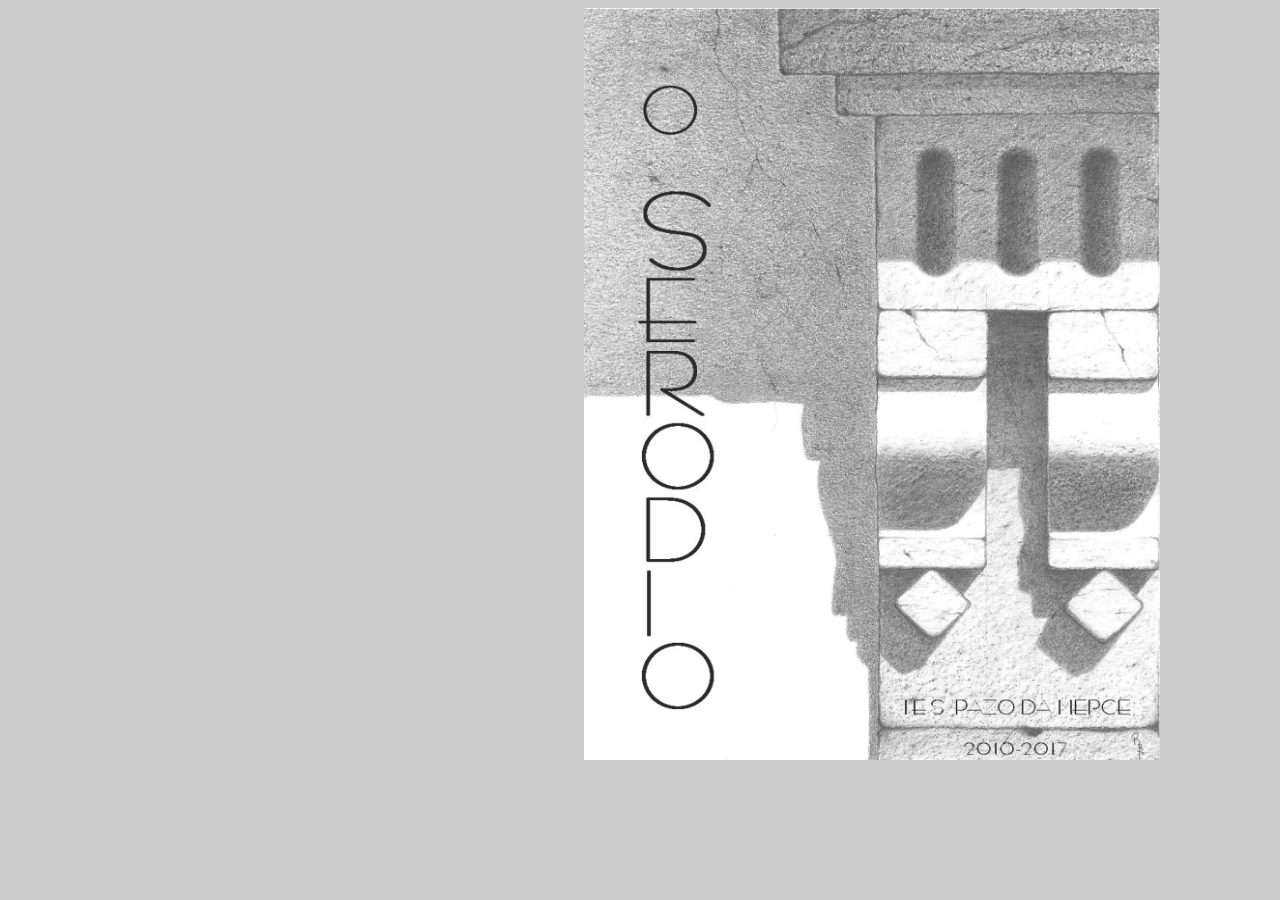
<file: Serodio1/index.html>
<!doctype html>
<html>
<head>
<script type="text/javascript" src="../js/jquery-3.3.1.min.js"></script>
<script type="text/javascript" src="../js/turn.min.js"></script>

<style type="text/css">
body{
	background:#ccc;
}
#magazine{
	width:1152px;
	height:752px;
}
#magazine .turn-page{
	background-color:#ccc;
	background-size:100% 100%;
}
</style>
</head>
<body>

<div id="magazine">
	<div style="background-image:url(pages/p-001.jpg);"></div>
	<div style="background-image:url(pages/p-002.jpg);"></div>
	<div style="background-image:url(pages/p-003.jpg);"></div>
	<div style="background-image:url(pages/p-004.jpg);"></div>
	<div style="background-image:url(pages/p-005.jpg);"></div>
	<div style="background-image:url(pages/p-006.jpg);"></div>
	<div style="background-image:url(pages/p-007.jpg);"></div>
	<div style="background-image:url(pages/p-008.jpg);"></div>
	<div style="background-image:url(pages/p-009.jpg);"></div>
	<div style="background-image:url(pages/p-010.jpg);"></div>
	<div style="background-image:url(pages/p-011.jpg);"></div>
	<div style="background-image:url(pages/p-012.jpg);"></div>	
</div>


<script type="text/javascript">

	$(window).ready(function() {
		$('#magazine').turn({
							display: 'double',
							acceleration: true,
							gradients: !$.isTouch,
							elevation:50,
							when: {
								turned: function(e, page) {
									/*console.log('Current view: ', $(this).turn('view'));*/
								}
							}
						});
	});
	
	
	$(window).bind('keydown', function(e){
		
		if (e.keyCode==37)
			$('#magazine').turn('previous');
		else if (e.keyCode==39)
			$('#magazine').turn('next');
			
	});

</script>

</body>
</html>
</file>
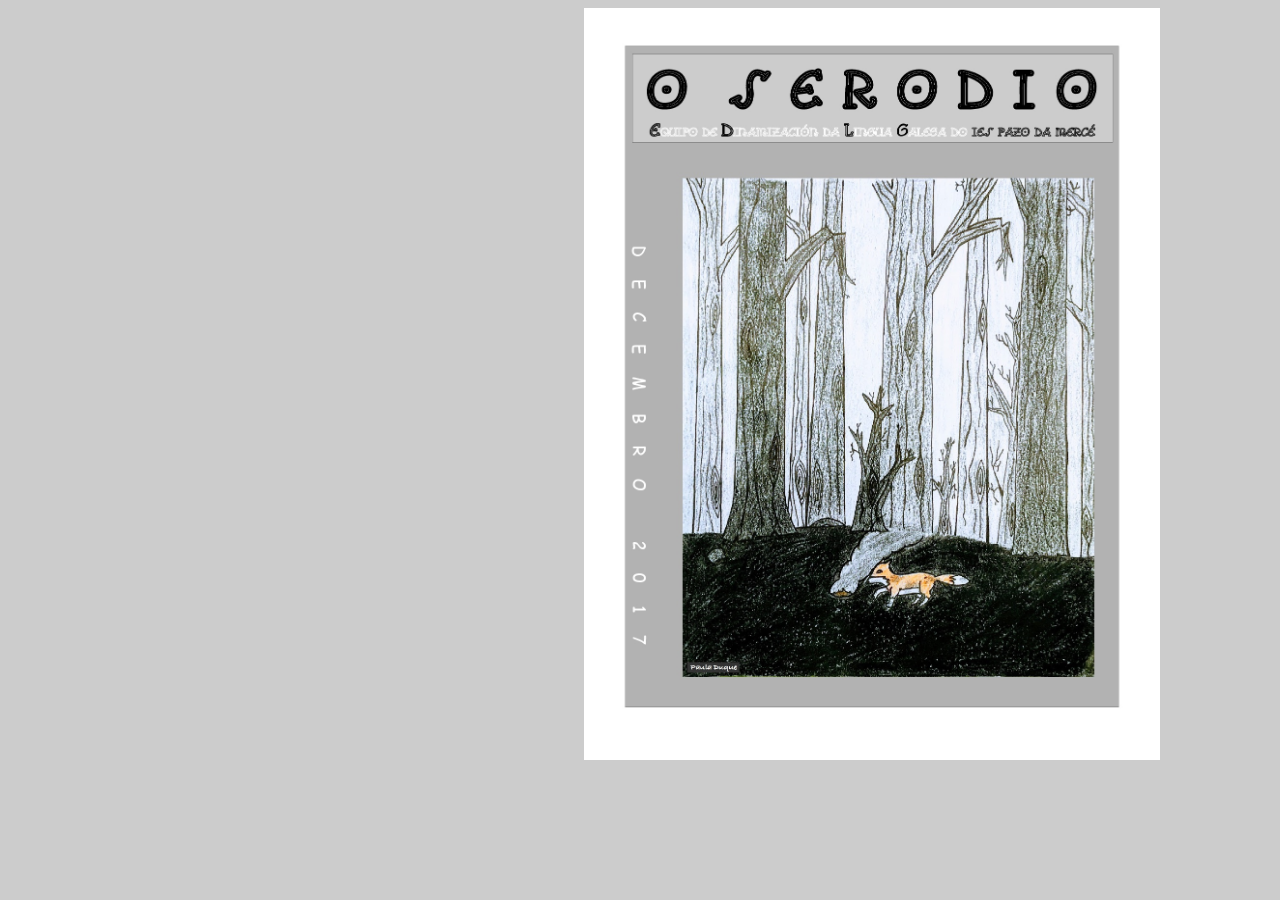
<file: Serodio2/index.html>
<!doctype html>
<html>
<head>
<script type="text/javascript" src="../js/jquery-3.3.1.min.js"></script>
<script type="text/javascript" src="../js/turn.min.js"></script>

<style type="text/css">
body{
	background:#ccc;
}
#magazine{
	width:1152px;
	height:752px;
}
#magazine .turn-page{
	background-color:#ccc;
	background-size:100% 100%;
}
</style>
</head>
<body>

<div id="magazine">
	<div style="background-image:url(pages/p-001.jpg);"></div>
	<div style="background-image:url(pages/p-002.jpg);"></div>
	<div style="background-image:url(pages/p-003.jpg);"></div>
	<div style="background-image:url(pages/p-004.jpg);"></div>
	<div style="background-image:url(pages/p-005.jpg);"></div>
	<div style="background-image:url(pages/p-006.jpg);"></div>
	<div style="background-image:url(pages/p-007.jpg);"></div>
	<div style="background-image:url(pages/p-008.jpg);"></div>
	<div style="background-image:url(pages/p-009.jpg);"></div>
	<div style="background-image:url(pages/p-010.jpg);"></div>
	<div style="background-image:url(pages/p-011.jpg);"></div>
	<div style="background-image:url(pages/p-012.jpg);"></div>
</div>


<script type="text/javascript">

	$(window).ready(function() {
		$('#magazine').turn({
							display: 'double',
							acceleration: true,
							gradients: !$.isTouch,
							elevation:50,
							when: {
								turned: function(e, page) {
									/*console.log('Current view: ', $(this).turn('view'));*/
								}
							}
						});
	});
	
	
	$(window).bind('keydown', function(e){
		
		if (e.keyCode==37)
			$('#magazine').turn('previous');
		else if (e.keyCode==39)
			$('#magazine').turn('next');
			
	});

</script>

</body>
</html>
</file>
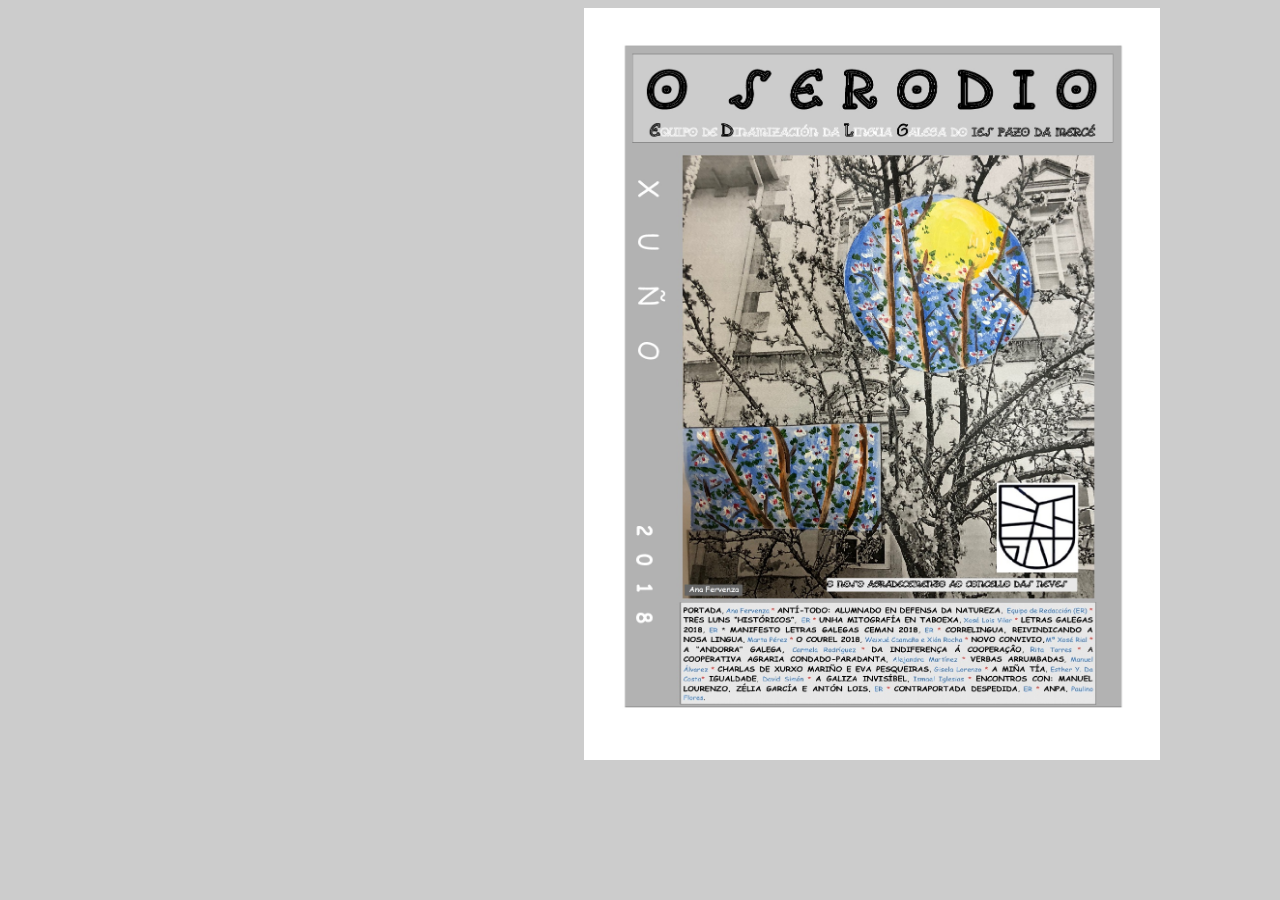
<file: Serodio4/index.html>
<!doctype html>
<html>
<head>
<script type="text/javascript" src="../js/jquery-3.3.1.min.js"></script>
<script type="text/javascript" src="../js/turn.min.js"></script>

<style type="text/css">
body{
	background:#ccc;
}
#magazine{
	width:1152px;
	height:752px;
}
#magazine .turn-page{
	background-color:#ccc;
	background-size:100% 100%;
}
</style>
</head>
<body>

<div id="magazine">
	<div style="background-image:url(pages/p-001.jpg);"></div>
	<div style="background-image:url(pages/p-002.jpg);"></div>
	<div style="background-image:url(pages/p-003.jpg);"></div>
	<div style="background-image:url(pages/p-004.jpg);"></div>
	<div style="background-image:url(pages/p-005.jpg);"></div>
	<div style="background-image:url(pages/p-006.jpg);"></div>
	<div style="background-image:url(pages/p-007.jpg);"></div>
	<div style="background-image:url(pages/p-008.jpg);"></div>
	<div style="background-image:url(pages/p-009.jpg);"></div>
	<div style="background-image:url(pages/p-010.jpg);"></div>
	<div style="background-image:url(pages/p-011.jpg);"></div>
	<div style="background-image:url(pages/p-012.jpg);"></div>
	<div style="background-image:url(pages/p-013.jpg);"></div>
	<div style="background-image:url(pages/p-014.jpg);"></div>
	<div style="background-image:url(pages/p-015.jpg);"></div>
	<div style="background-image:url(pages/p-016.jpg);"></div>
	<div style="background-image:url(pages/p-017.jpg);"></div>
	<div style="background-image:url(pages/p-018.jpg);"></div>
	<div style="background-image:url(pages/p-019.jpg);"></div>
	<div style="background-image:url(pages/p-020.jpg);"></div>
	<div style="background-image:url(pages/p-021.jpg);"></div>
	<div style="background-image:url(pages/p-022.jpg);"></div>
	<div style="background-image:url(pages/p-023.jpg);"></div>
	<div style="background-image:url(pages/p-024.jpg);"></div>
	
	
</div>


<script type="text/javascript">

	$(window).ready(function() {
		$('#magazine').turn({
							display: 'double',
							acceleration: true,
							gradients: !$.isTouch,
							elevation:50,
							when: {
								turned: function(e, page) {
									/*console.log('Current view: ', $(this).turn('view'));*/
								}
							}
						});
	});
	
	
	$(window).bind('keydown', function(e){
		
		if (e.keyCode==37)
			$('#magazine').turn('previous');
		else if (e.keyCode==39)
			$('#magazine').turn('next');
			
	});

</script>

</body>
</html>
</file>
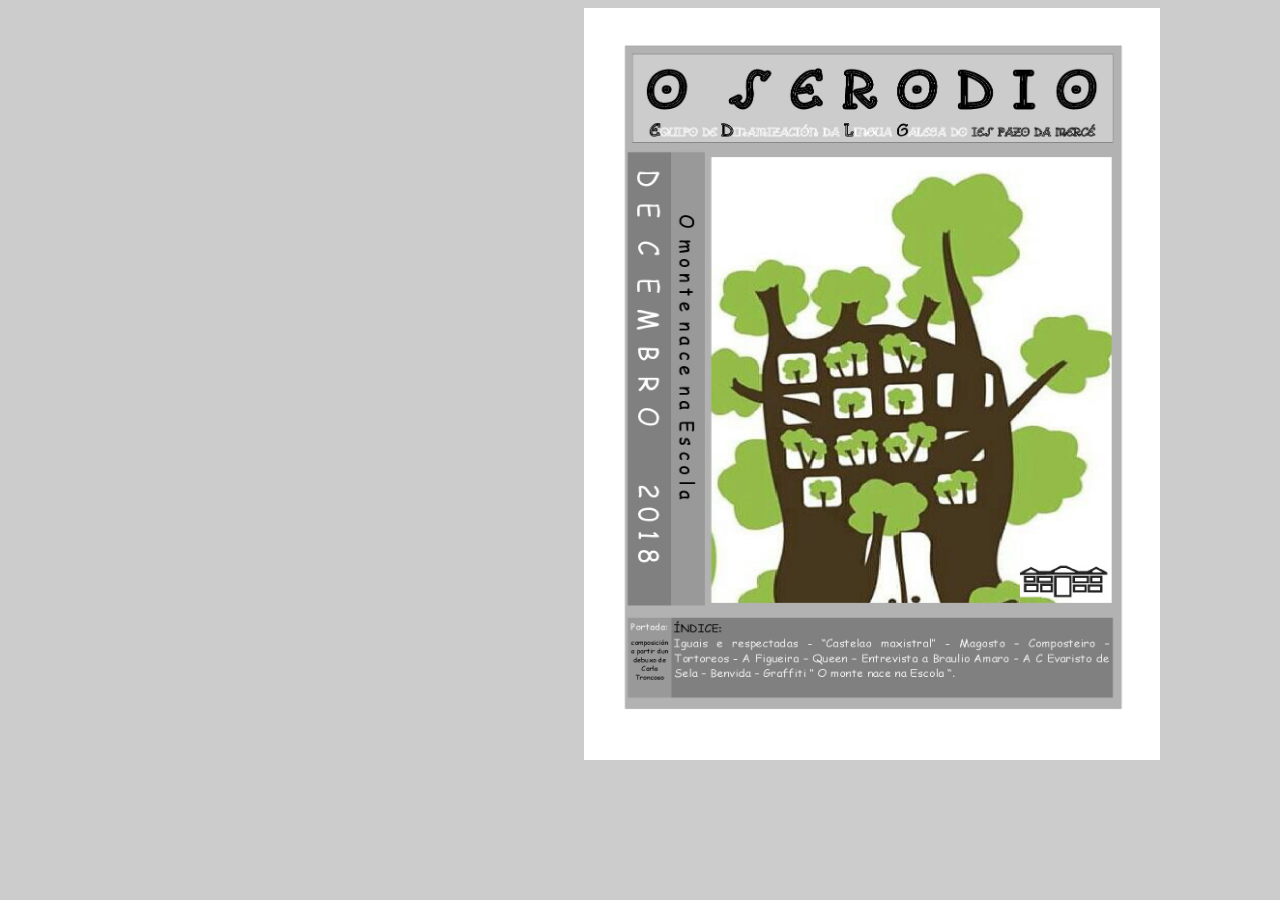
<file: Serodio5/index.html>
<!doctype html>
<html>
<head>
<script type="text/javascript" src="../js/jquery-3.3.1.min.js"></script>
<script type="text/javascript" src="../js/turn.min.js"></script>

<style type="text/css">
body{
	background:#ccc;
}
#magazine{
	width:1152px;
	height:752px;
}
#magazine .turn-page{
	background-color:#ccc;
	background-size:100% 100%;
}
</style>
</head>
<body>

<div id="magazine">
	<div style="background-image:url(pages/p-001.jpg);"></div>
	<div style="background-image:url(pages/p-002.jpg);"></div>
	<div style="background-image:url(pages/p-003.jpg);"></div>
	<div style="background-image:url(pages/p-004.jpg);"></div>
	<div style="background-image:url(pages/p-005.jpg);"></div>
	<div style="background-image:url(pages/p-006.jpg);"></div>
	<div style="background-image:url(pages/p-007.jpg);"></div>
	<div style="background-image:url(pages/p-008.jpg);"></div>
	<div style="background-image:url(pages/p-009.jpg);"></div>
	<div style="background-image:url(pages/p-010.jpg);"></div>
	<div style="background-image:url(pages/p-011.jpg);"></div>
	<div style="background-image:url(pages/p-012.jpg);"></div>
	
	
	
</div>


<script type="text/javascript">

	$(window).ready(function() {
		$('#magazine').turn({
							display: 'double',
							acceleration: true,
							gradients: !$.isTouch,
							elevation:50,
							when: {
								turned: function(e, page) {
									/*console.log('Current view: ', $(this).turn('view'));*/
								}
							}
						});
	});
	
	
	$(window).bind('keydown', function(e){
		
		if (e.keyCode==37)
			$('#magazine').turn('previous');
		else if (e.keyCode==39)
			$('#magazine').turn('next');
			
	});

</script>

</body>
</html>
</file>
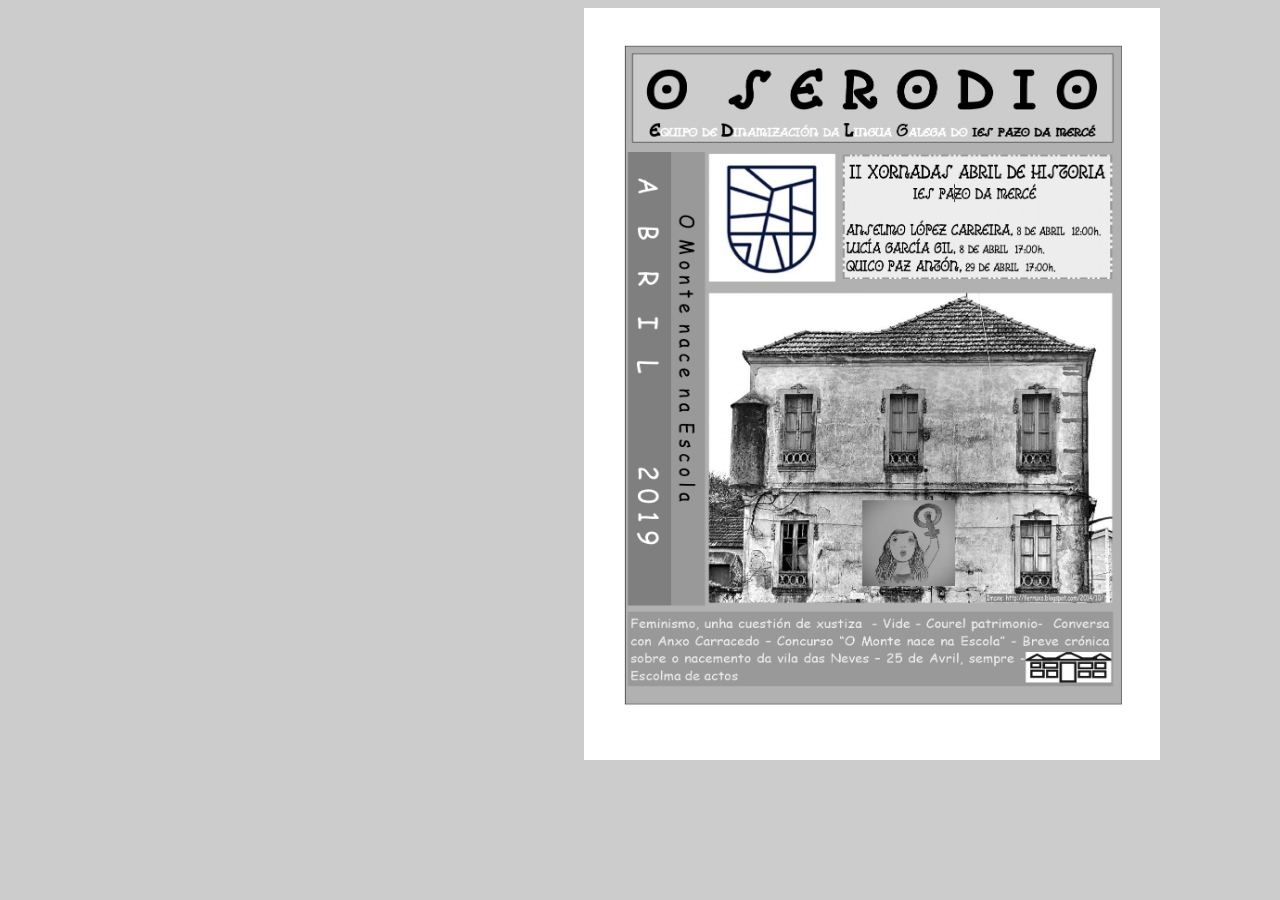
<file: Serodio6/index.html>
<!doctype html>
<html>
<head>
<script type="text/javascript" src="../js/jquery-3.3.1.min.js"></script>
<script type="text/javascript" src="../js/turn.min.js"></script>

<style type="text/css">
body{
	background:#ccc;
}
#magazine{
	width:1152px;
	height:752px;
}
#magazine .turn-page{
	background-color:#ccc;
	background-size:100% 100%;
}
</style>
</head>
<body>

<div id="magazine">
	<div style="background-image:url(pages/p-001.jpg);"></div>
	<div style="background-image:url(pages/p-002.jpg);"></div>
	<div style="background-image:url(pages/p-003.jpg);"></div>
	<div style="background-image:url(pages/p-004.jpg);"></div>
	<div style="background-image:url(pages/p-005.jpg);"></div>
	<div style="background-image:url(pages/p-006.jpg);"></div>
	<div style="background-image:url(pages/p-007.jpg);"></div>
	<div style="background-image:url(pages/p-008.jpg);"></div>
	<div style="background-image:url(pages/p-009.jpg);"></div>
	<div style="background-image:url(pages/p-010.jpg);"></div>
	<div style="background-image:url(pages/p-011.jpg);"></div>
	<div style="background-image:url(pages/p-012.jpg);"></div>
	<div style="background-image:url(pages/p-013.jpg);"></div>
	<div style="background-image:url(pages/p-014.jpg);"></div>
	<div style="background-image:url(pages/p-015.jpg);"></div>
	<div style="background-image:url(pages/p-016.jpg);"></div>
	
	
	
</div>


<script type="text/javascript">

	$(window).ready(function() {
		$('#magazine').turn({
							display: 'double',
							acceleration: true,
							gradients: !$.isTouch,
							elevation:50,
							when: {
								turned: function(e, page) {
									/*console.log('Current view: ', $(this).turn('view'));*/
								}
							}
						});
	});
	
	
	$(window).bind('keydown', function(e){
		
		if (e.keyCode==37)
			$('#magazine').turn('previous');
		else if (e.keyCode==39)
			$('#magazine').turn('next');
			
	});

</script>

</body>
</html>
</file>
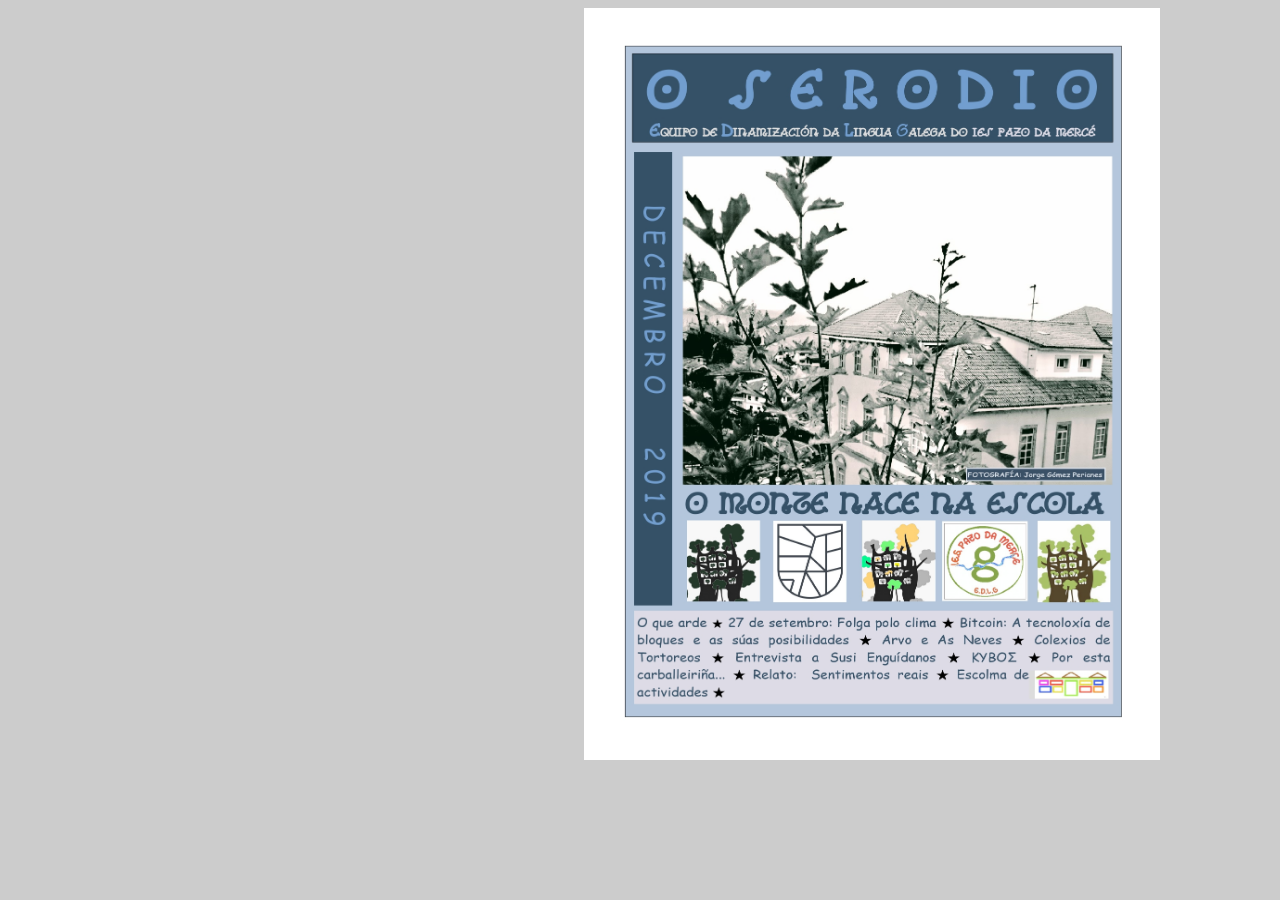
<file: Serodio8/index.html>
<!doctype html>
<html>
<head>
<script type="text/javascript" src="../js/jquery-3.3.1.min.js"></script>
<script type="text/javascript" src="../js/turn.min.js"></script>

<style type="text/css">
body{
	background:#ccc;
}
#magazine{
	width:1152px;
	height:752px;
}
#magazine .turn-page{
	background-color:#ccc;
	background-size:100% 100%;
}
</style>
</head>
<body>

<div id="magazine">
	<div style="background-image:url(pages/p_page-0001.jpg);"></div>
	<div style="background-image:url(pages/p_page-0002.jpg);"></div>
	<div style="background-image:url(pages/p_page-0003.jpg);"></div>
	<div style="background-image:url(pages/p_page-0004.jpg);"></div>
	<div style="background-image:url(pages/p_page-0005.jpg);"></div>
	<div style="background-image:url(pages/p_page-0006.jpg);"></div>
	<div style="background-image:url(pages/p_page-0007.jpg);"></div>
	<div style="background-image:url(pages/p_page-0008.jpg);"></div>
	<div style="background-image:url(pages/p_page-0009.jpg);"></div>
	<div style="background-image:url(pages/p_page-0010.jpg);"></div>
	<div style="background-image:url(pages/p_page-0011.jpg);"></div>
	<div style="background-image:url(pages/p_page-0012.jpg);"></div>
	<div style="background-image:url(pages/p_page-0013.jpg);"></div>
	<div style="background-image:url(pages/p_page-0014.jpg);"></div>
	<div style="background-image:url(pages/p_page-0015.jpg);"></div>
	<div style="background-image:url(pages/p_page-0016.jpg);"></div>
	<div style="background-image:url(pages/p_page-0017.jpg);"></div>
	<div style="background-image:url(pages/p_page-0018.jpg);"></div>
	<div style="background-image:url(pages/p_page-0019.jpg);"></div>
	<div style="background-image:url(pages/p_page-0020.jpg);"></div>
	
	
	
	
</div>


<script type="text/javascript">

	$(window).ready(function() {
		$('#magazine').turn({
							display: 'double',
							acceleration: true,
							gradients: !$.isTouch,
							elevation:50,
							when: {
								turned: function(e, page) {
									/*console.log('Current view: ', $(this).turn('view'));*/
								}
							}
						});
	});
	
	
	$(window).bind('keydown', function(e){
		
		if (e.keyCode==37)
			$('#magazine').turn('previous');
		else if (e.keyCode==39)
			$('#magazine').turn('next');
			
	});

</script>

</body>
</html>
</file>
